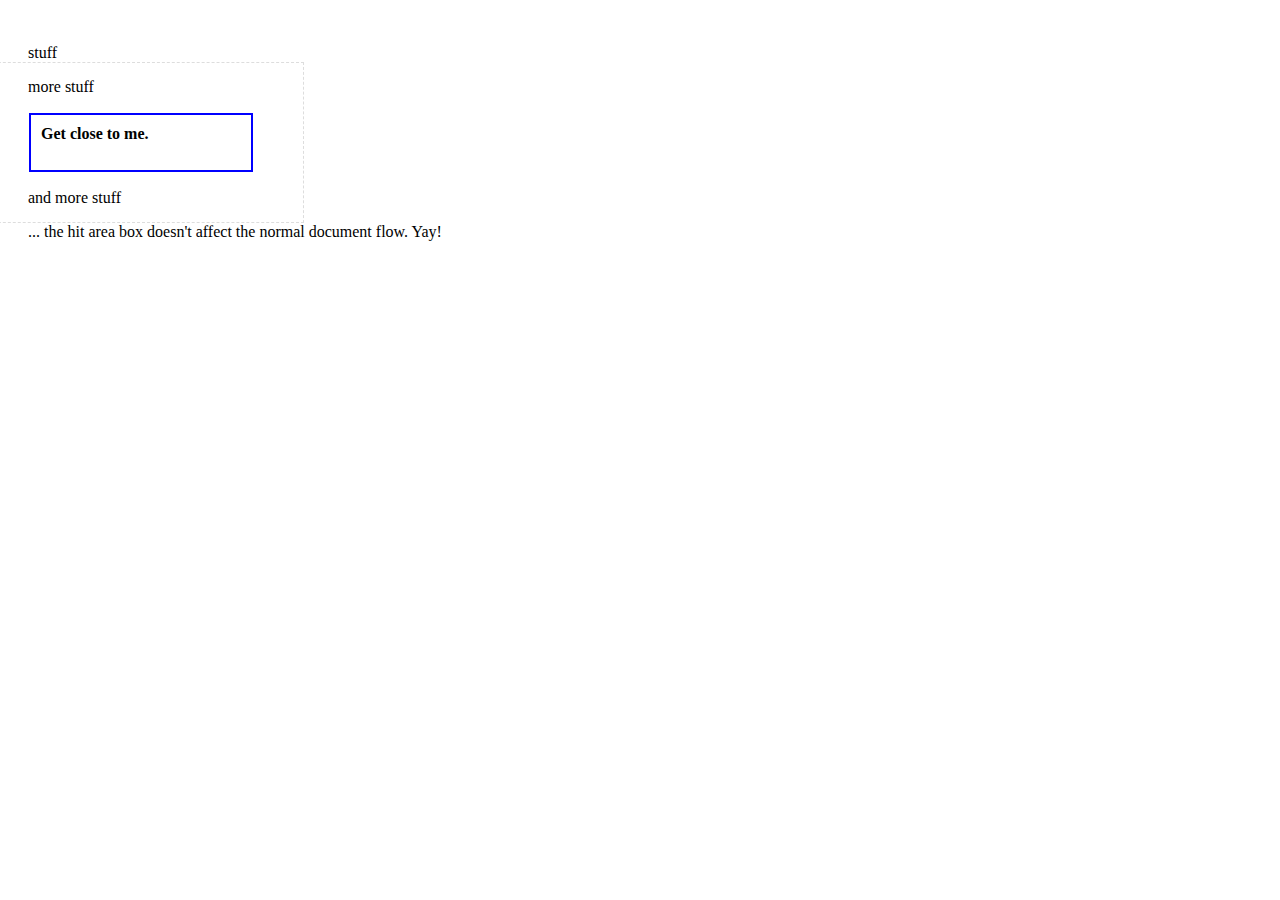
<file: example.html>
<!doctype html>
<html lang="en">
<head>
    <meta charset="UTF-8">
    <title>hitarea.js</title>
    <style>
        .main-content { padding: 20px; }
        .hitarea { border: 1px dashed #ddd; }
        .el {
            width: 200px;
            height: 35px;
            padding: 10px;
            font-weight: bold;
            border: 2px solid blue;
        }
    </style>
</head>
<body>
    <div class="main-content">
        <p>stuff</p>
        <p>more stuff</p>
        <div class="el">Get close to me.</div>
        <p>and more stuff</p>
        <p>... the hit area box doesn't affect the normal document flow. Yay!</p>
    </div><!-- .main-content -->

    <script src="http://code.jquery.com/jquery-1.10.2.min.js"></script>
    <script src="js/jquery.hitarea.js"></script>

    <script>
        var options = {
            radius: 50
        };

        var enter = function(e) {
            $(e).css('border', '2px solid red'); // use jquery
            $(e).text("Hello!");
        };

        var leave = function(e) {
            e.style.border = '2px solid green'; // or use vanilla js
            e.innerHTML = "Come back!";
        };

        $('.el').hitarea(enter, leave, options);
    </script>
</body>
</html>
</file>
